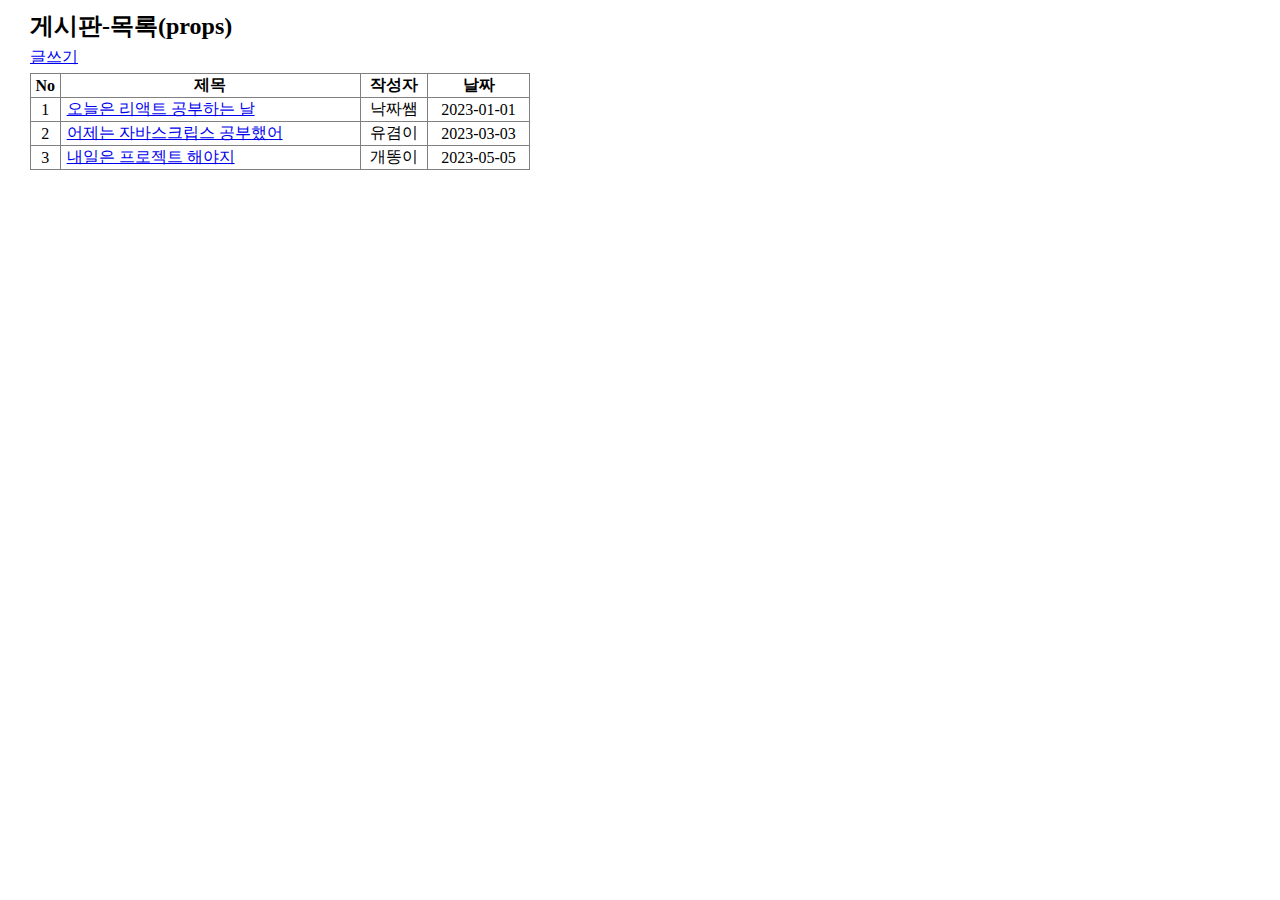
<file: index.html>
<!doctype html>
<html lang="en">
  <head>
    <meta charset="UTF-8" />
    <link rel="icon" type="image/svg+xml" href="/vite.svg" />
    <meta name="viewport" content="width=device-width, initial-scale=1.0" />
    <title>Vite + React</title>
    <script type="module" crossorigin src="./assets/index-C0pF4A8z.js"></script>
    <link rel="stylesheet" crossorigin href="./assets/index-CLW0bryj.css">
  </head>
  <body>
    <div id="root"></div>
  </body>
</html>
</file>
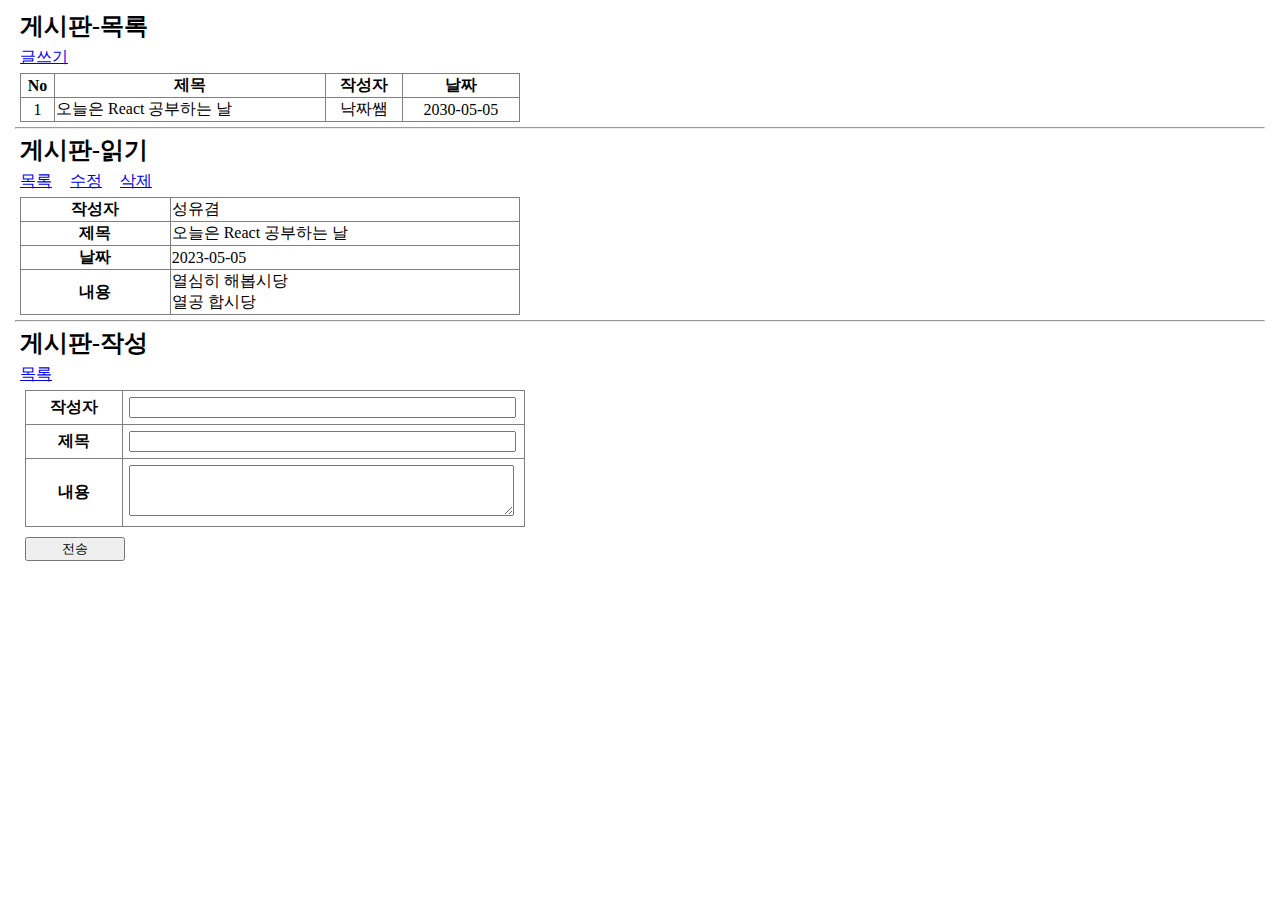
<file: skin_board.html>
<!DOCTYPE html>
<html lang="en">
  <head>
    <meta charset="UTF-8" />
    <meta name="viewport" content="width=device-width, initial-scale=1.0" />
    <title>Document</title>
    <style>
      * {
        margin: 5px;
      }
      input,
      textarea {
        width: 95%;
      }
      input[type="submit"] {
        width: 100px;
      }
      #boardTable {
        border: 1px solid gray;
        border-collapse: collapse;
        width: 500px;
      }
      #boardTable tr {
        text-align: center;
      }
      #boardTable th,
      td {
        border: 1px solid gray;
      }
      #boardTable td {
        text-align: left;
      }
      #boardTable td.cen {
        text-align: center;
      }
      #boardTable td.subject {
        text-align: left;
      }
    </style>
  </head>
  <body>
    <header>
      <h2>게시판-목록</h2>
    </header>
    <nav>
      <a href="/">글쓰기</a>
    </nav>
    <article>
      <table id="boardTable">
        <thead>
          <tr>
            <th>No</th>
            <th>제목</th>
            <th>작성자</th>
            <th>날짜</th>
          </tr>
        </thead>
        <tbody>
          <tr>
            <td class="cen">1</td>
            <td>오늘은 React 공부하는 날</td>
            <td class="cen">낙짜쌤</td>
            <td class="cen">2030-05-05</td>
          </tr>
        </tbody>
      </table>
    </article>
    <hr />
    <header>
      <h2>게시판-읽기</h2>
    </header>
    <nav>
      <a href="/">목록</a>&nbsp; <a href="/">수정</a>&nbsp;
      <a href="/">삭제</a>
    </nav>
    <article>
      <table id="boardTable">
        <colgroup>
          <col width="30%" />
          <col width="*" />
        </colgroup>
        <tbody>
          <tr>
            <th>작성자</th>
            <td>성유겸</td>
          </tr>
          <tr>
            <th>제목</th>
            <td>오늘은 React 공부하는 날</td>
          </tr>
          <tr>
            <th>날짜</th>
            <td>2023-05-05</td>
          </tr>
          <tr>
            <th>내용</th>
            <td>열심히 해봅시당<br />열공 합시당</td>
          </tr>
        </tbody>
      </table>
    </article>
    <hr />
    <!-- #작성 부분 -->
    <header>
      <h2>게시판-작성</h2>
    </header>
    <nav>
      <a href="/">목록</a>
    </nav>
    <article>
      <form>
        <table id="boardTable">
          <tbody>
            <tr>
              <th>작성자</th>
              <td><input type="text" name="writer" /></td>
            </tr>
            <tr>
              <th>제목</th>
              <td><input type="text" name="title" /></td>
            </tr>
            <tr>
              <th>내용</th>
              <td><textarea name="contents" cols="22" rows="3"></textarea></td>
            </tr>
          </tbody>
        </table>
        <input type="submit" value="전송" />
      </form>
    </article>
  </body>
</html>
</file>
<file: assets/index-CLW0bryj.css>
*{margin:5px}input,textarea{width:95%}input[type=submit]{width:100px}#boardTable{border:1px solid gray;border-collapse:collapse;width:500px}#boardTable tr{text-align:center}#boardTable th,td{border:1px solid gray}#boardTable td{text-align:left}#boardTable td.cen{text-align:center}#boardTable td.subject{text-align:left}.contWrap{white-space:pre-wrap}
</file>
